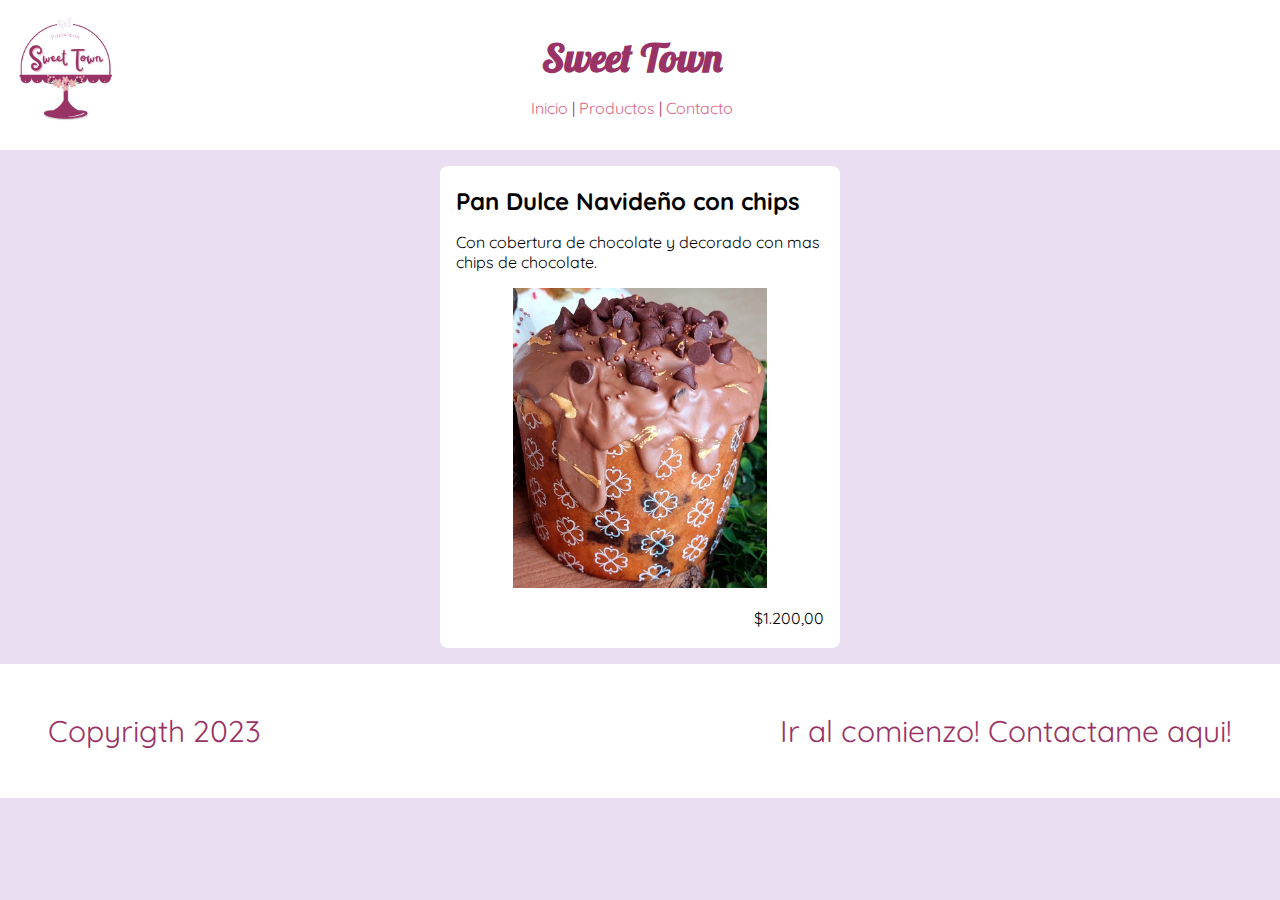
<file: experiencia/sweet_town.html>
<!DOCTYPE html>
<html lang="es">
<head>
    <meta charset="UTF-8">
    <meta http-equiv="X-UA-Compatible" content="IE=edge">
    <meta name="viewport" content="width=device-width, initial-scale=1.0">
    <link rel="preconnect" href="https://fonts.googleapis.com">
    <link rel="preconnect" href="https://fonts.gstatic.com" crossorigin>
    <link href="https://fonts.googleapis.com/css2?family=Lobster&family=Quicksand:wght@300&display=swap" rel="stylesheet">
    <link rel="stylesheet" href="css/estilos_st.css">
    <title>Pasteleria</title>
</head>
<body>
    <header>
        <div class="icon"><img src="img/icon.png" alt="" width="100"></div>
        <h1 id="titulo">Sweet Town</h1>
        <ul>
            <li><a href="#titulo">Inicio</a></li>
            <p>|</p>
            <li><a href="#producto">Productos</a></li>
            <p>|</p>
            <li><a href="#contac">Contacto</a></li>
        </ul>
    </header>

    <section class="container" id="producto">
        <article class="post">
            <h2>Pan Dulce Navideño con chips</h2>
            <p>Con cobertura de chocolate y decorado con mas chips de chocolate.</p>
            <div class="fotoimg"><img src="img/pan.png" alt="Pan dulce Navideño" height="300"></div>
            <p class="precio">$1.200,00</p>
        </article>
    </section>

    <footer>
        <section id="contac">
            <a href="#titulo">Ir al comienzo!</a>
            <a href="mailto:sweet.town@mail.com">Contactame aqui!</a>
        </section>
        
        <p>Copyrigth 2023</p>
    </footer>
</body>
</html>
</file>
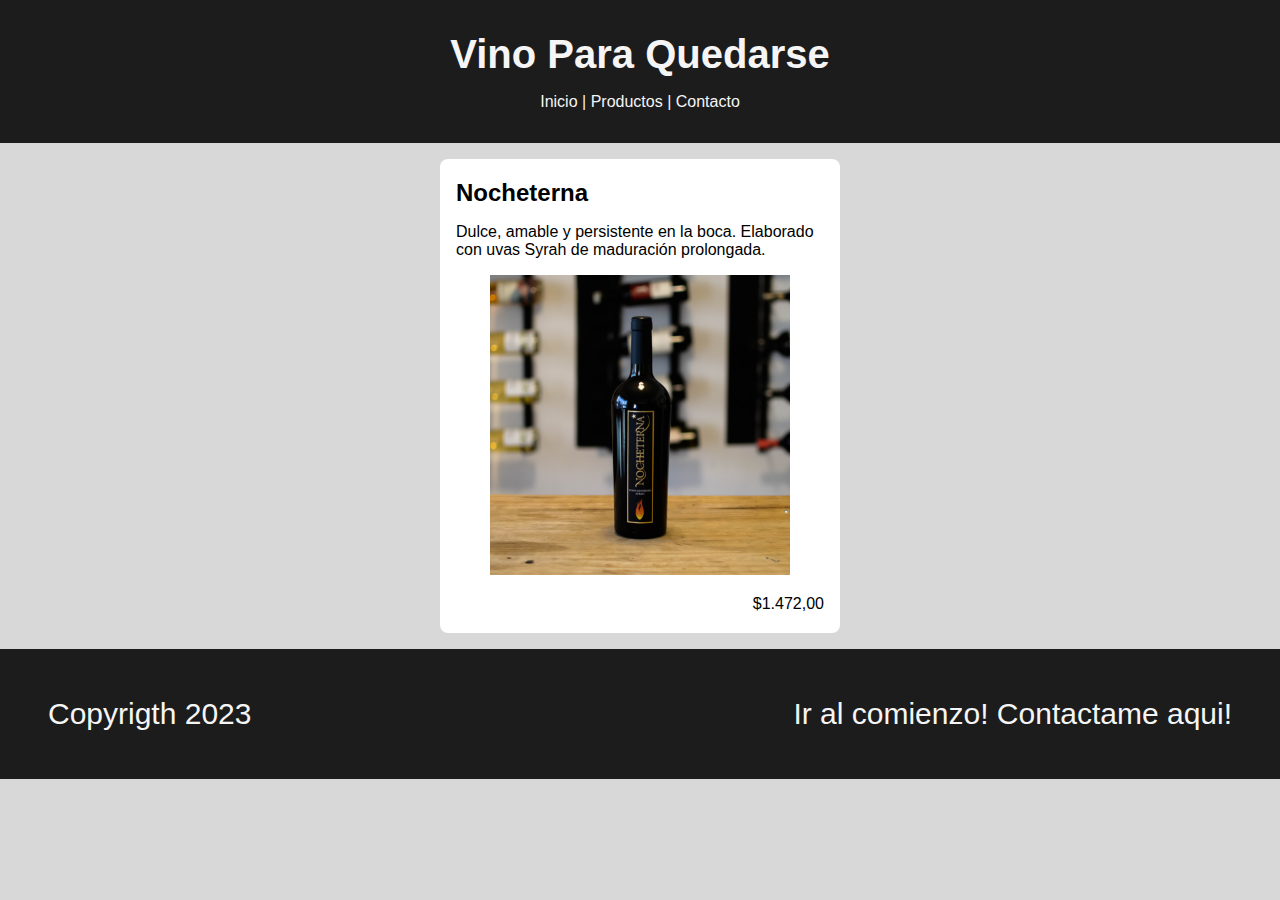
<file: experiencia/vino_para_quedarse.html>
<!DOCTYPE html>
<html lang="es">
<head>
    <meta charset="UTF-8">
    <meta http-equiv="X-UA-Compatible" content="IE=edge">
    <meta name="viewport" content="width=device-width, initial-scale=1.0">
    <link rel="stylesheet" href="css/estilos_vpq.css">
    <title>Vino Para Quedarse</title>
</head>
<body>
    <header>
        <h1 id="titulo">Vino Para Quedarse</h1>
        <ul>
            <li><a href="#titulo">Inicio</a></li>
            <p>|</p>
            <li><a href="#producto">Productos</a></li>
            <p>|</p>
            <li><a href="#contac">Contacto</a></li>
        </ul>
    </header>

    <section class="container" id="producto">
        <article class="post">
            <h2>Nocheterna</h2>
            <p>Dulce, amable y persistente en la boca. Elaborado con uvas Syrah de maduración prolongada.</p>
            <div class="fotoimg"><img src="img/vino.png" alt="Vino La Noche Eterna" width="300"></div>
            <p class="precio">$1.472,00</p>
        </article>
    </section>

    <footer>
        <section id="contac">
            <a href="#titulo">Ir al comienzo!</a>
            <a href="mailto:vino.pq@mail.com">Contactame aqui!</a>
        </section>
        
        <p>Copyrigth 2023</p>
    </footer>
</body>
</html>
</file>
<file: experiencia/css/estilos_st.css>
html{
    font-family: 'Quicksand', sans-serif;
}

body{
    margin: 0;
    background-color: #eadff2;
}

header{
    background-color: white;
    color: #993366;
    padding: 1rem 1rem;
}

header h1{
    padding: 0 100px 0 0;
    font-family: 'Lobster', cursive;
    font-size: 2.5rem;
    text-align: center;
    margin: 1rem;
}

.container{
    width: 400px;
    margin: 0 auto;
}

section article{
    transition: box-shadow 0.3s ease;
    background-color: white;
    margin: 1rem 0;
    border-radius: 0.5rem;
    padding: 0.25rem 0;
    cursor: pointer;
}

section article:hover{
    box-shadow: 0 0.1rem 0.4rem rgba(0, 0, 0, 0.3);
}

section article h2, section article p{
    margin: 1rem;
}

footer{
    font-size: 30px;
    background-color: white;
    padding: 3rem;
    color: #993366;
}

footer section{
    float: right;
}

footer p{
    margin: 0;
}

footer a{
    transition: color 0.3s ease;
    color: #993366;
    text-decoration: none;
}

footer a:hover{
    color: cornflowerblue;
}

.precio {
    text-align: right;
}

ul{
    padding: 0 116px 0 0;;
    list-style-type: none;
    text-align: center;
}


ul li a{
    text-decoration: none;
}

ul li a:link, ul li a:visited{
    color: #dd6688;
}
ul li, ul p{
    display: inline;
}

.fotoimg{
    text-align: center;
}

.icon{
    float: left;
}
</file>
<file: experiencia/css/estilos_vpq.css>
html{
    font-family: 'Quicksand', sans-serif;
}

body{
    margin: 0;
    background-color: #D8D8D8;
}

header{
    background-color: #1C1C1C;
    color: whitesmoke;
    padding: 1rem 1rem;
}

header h1{
    font-size: 2.5rem;
    text-align: center;
    margin: 1rem;
}

.container{
    width: 400px;
    margin: 0 auto;
}

section article{
    transition: box-shadow 0.3s ease;
    background-color: white;
    margin: 1rem 0;
    border-radius: 0.5rem;
    padding: 0.25rem 0;
    cursor: pointer;
}

section article:hover{
    box-shadow: 0 0.1rem 0.4rem rgba(0, 0, 0, 0.3);
}

section article h2, section article p{
    margin: 1rem;
}

footer{
    font-size: 30px;
    background-color: #1C1C1C;
    padding: 3rem;
    color: whitesmoke;
}

footer section{
    float: right;
}

footer p{
    margin: 0;
}

footer a{
    transition: color 0.3s ease;
    color: whitesmoke;
    text-decoration: none;
}

footer a:hover{
    color: cornflowerblue;
}

.precio {
    text-align: right;
}

ul{
    padding-left: 0;
    list-style-type: none;
    text-align: center;
}


ul li a{
    text-decoration: none;
}

ul li a:link, ul li a:visited{
    color: whitesmoke;
}
ul li a:hover{
    color: cornflowerblue;
}
ul li, ul p{
    display: inline;
}

.fotoimg{
    text-align: center;
}
</file>
